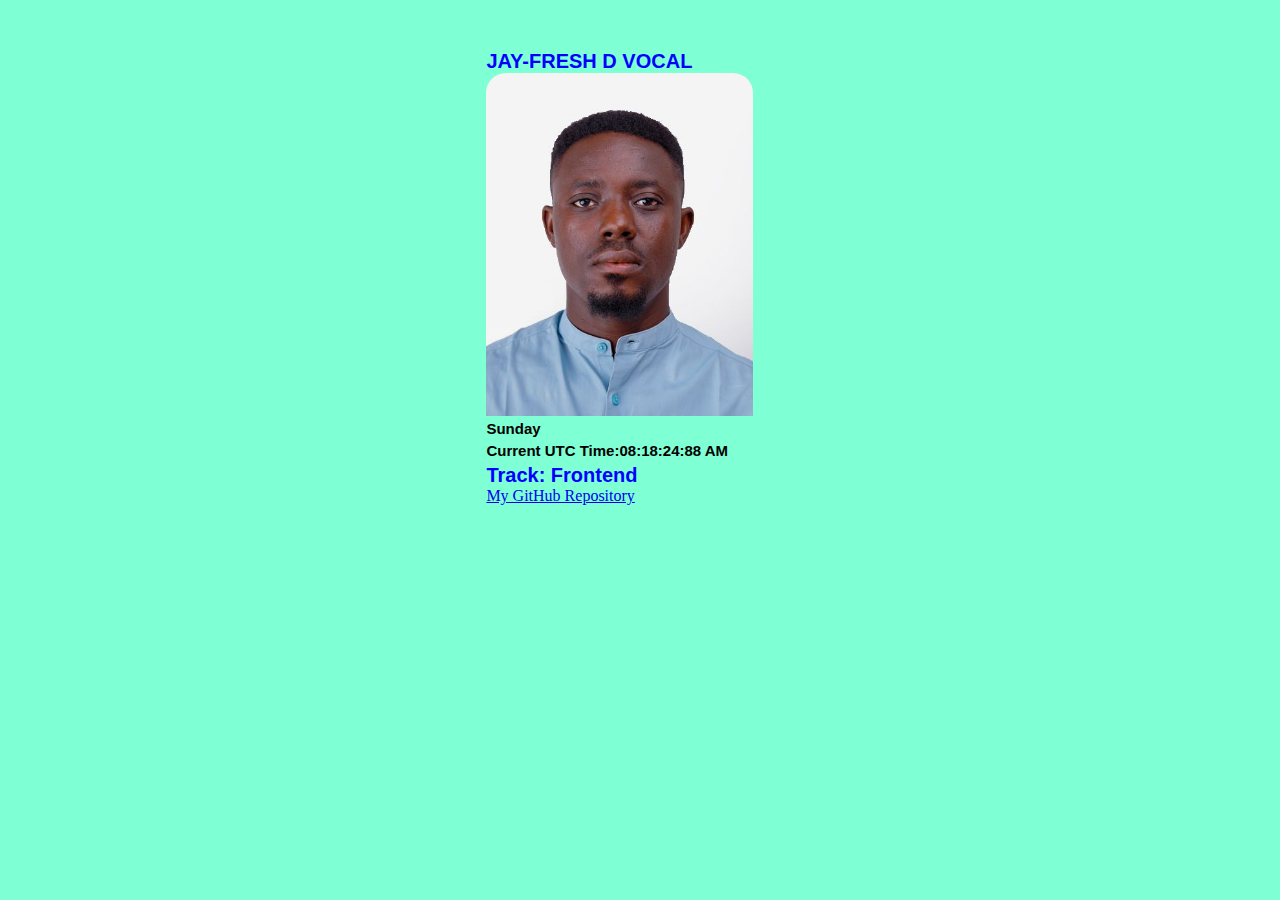
<file: index.html>
<!DOCTYPE html>
<html>
<head>
    <meta charset="UTF-8">
    <meta name="viewport" content="width=device-width, initial-scale=1.0">
    <title>My Personal Web Page</title>
    <link rel="stylesheet" href="style.css">
</head>
<body>
    <div>
        <h1 data-testid="slackUserName">JAY-FRESH D VOCAL</h1>
        <img data-testid="slackDisplayImage" src="img/jayfresh.jpeg" alt="Jayfresh D vocal">
    </div>

    <div>
        <h2 data-testid="currentDayOfTheWeek"></h2>
        <h2 data-testid="currentUTCTime" class="time"></h2>
    </div>

    <div>
        <h3 data-testid="myTrack">Track: Frontend</h3>
    </div>

    <div>
        <a href="https://github.com/ChukwuemekaNworie/Task1project" data-testid="githubURL">My GitHub Repository</a>
    </div>

 

    <script src="app.js"></script>
</body>
</html>
</file>
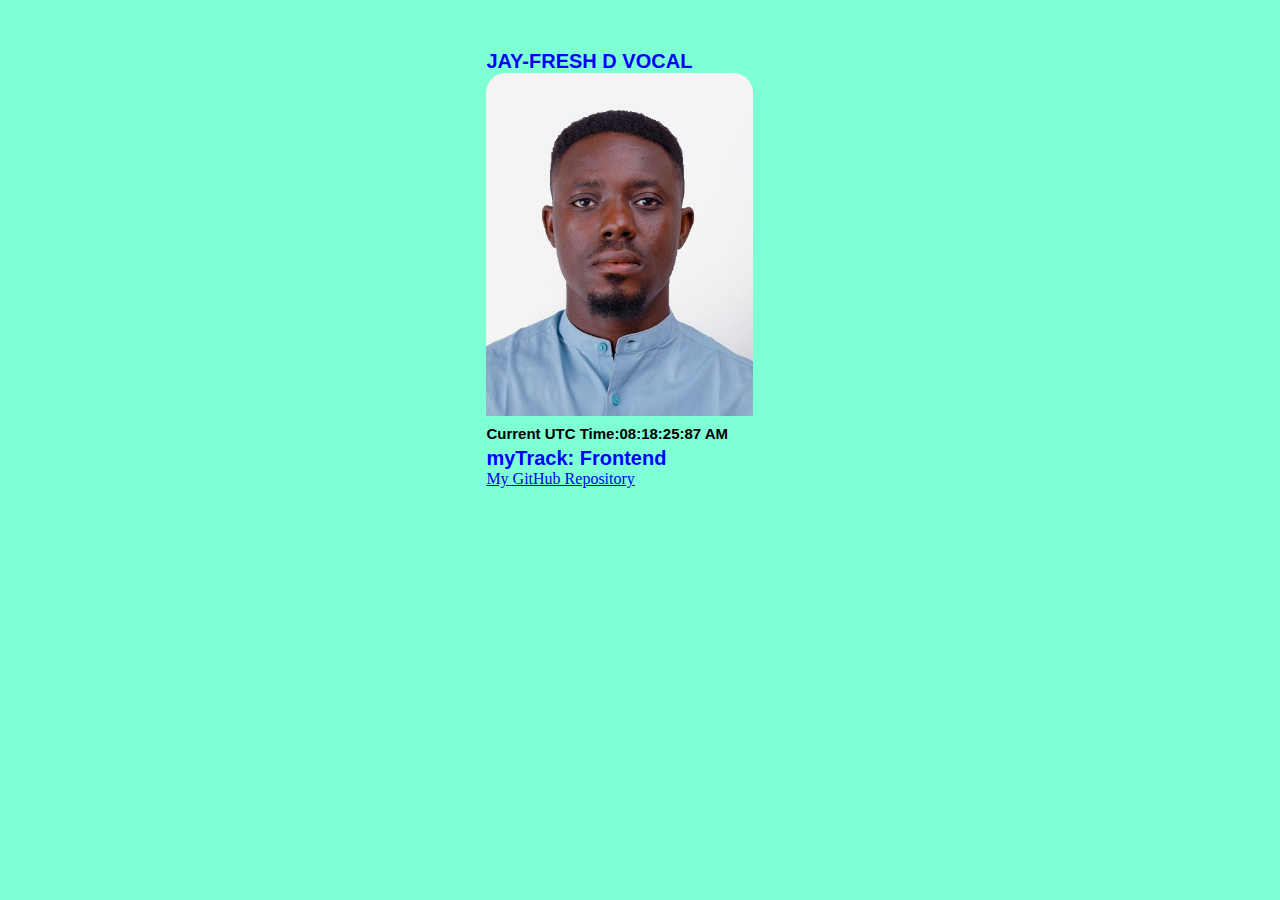
<file: hng.html>
<!DOCTYPE html>
<html>
<head>
    <meta charset="UTF-8">
    <meta name="viewport" content="width=device-width, initial-scale=1.0">
    <title>My Personal Web Page</title>
    <link rel="stylesheet" href="style.css">
</head>
<body>
    <div>
        <h1 data-testid="slackUserName">JAY-FRESH D VOCAL</h1>
        <img data-testid="slackDisplayImage" src="img/jayfresh.jpeg" alt="Jayfresh D vocal">
    </div>

    <div>
        <h2 data-testid="dayOfTheWeek" class="date"></h2>
        <h2 data-testid="currentUTCTime" class="time"></h2>
    </div>

    <div>
        <h3 data-testid="myTrack" id="track">myTrack: Frontend</h3>
    </div>

    <div>
        <a href="https://github.com/yourusername/your-repo" data-testid="githubURL">My GitHub Repository</a>
    </div>



    

    <script src="app.js"></script>
</body>
</html>















<!-- <!DOCTYPE html>
<html lang="en">
<head>
    <meta charset="UTF-8">
    <meta name="viewport" content="width=device-width, initial-scale=1.0">
    <link rel="stylesheet" href="style.css">
    <title>Document</title>
</head>
<body>
    <div>
        <h1  data-testid="JayfreshDvocal">Jayfresh D coal</h1>

        <img data-testid="JayfreshDvocal" src="img/jayfresh.jpeg" alt="Jayfresh D vocal">
    </div>

    <div>
        <h2 data-testid="" id="day"></h2>
        <h2 data-testid="" id="tim"></h2>
    </div>

    <div>
        <h3 data-testid="frontend">Front-End Developer</h3>
    </div>


    <script src="app.js"></script>
</body>
</html> -->
</file>
<file: style.css>
*{
    margin: 0;
    padding: 0;
    box-sizing: 0;
}

body {
    /* align-items: center; */
    margin-left: 38%;
    margin-top: 50px;
    background-color: aquamarine;
}

div h1{
    font-family: Arial, Helvetica, sans-serif;
    font-size: 20px;
    margin-top: 5px;
    color:blue;
}


div,img{
    max-width: 58%;
    max-height: 30%;
    border-top-left-radius: 20px;
    border-top-right-radius: 20px;
}


h2,#date{
    font-family: sans-serif;
    font-size: 15px;
    display: flex;
    padding-bottom: 5px;
}

h3 {
    font-family: Verdana, Geneva, Tahoma, sans-serif;
    color:blue ;
    font-size: 20px;
}
</file>
